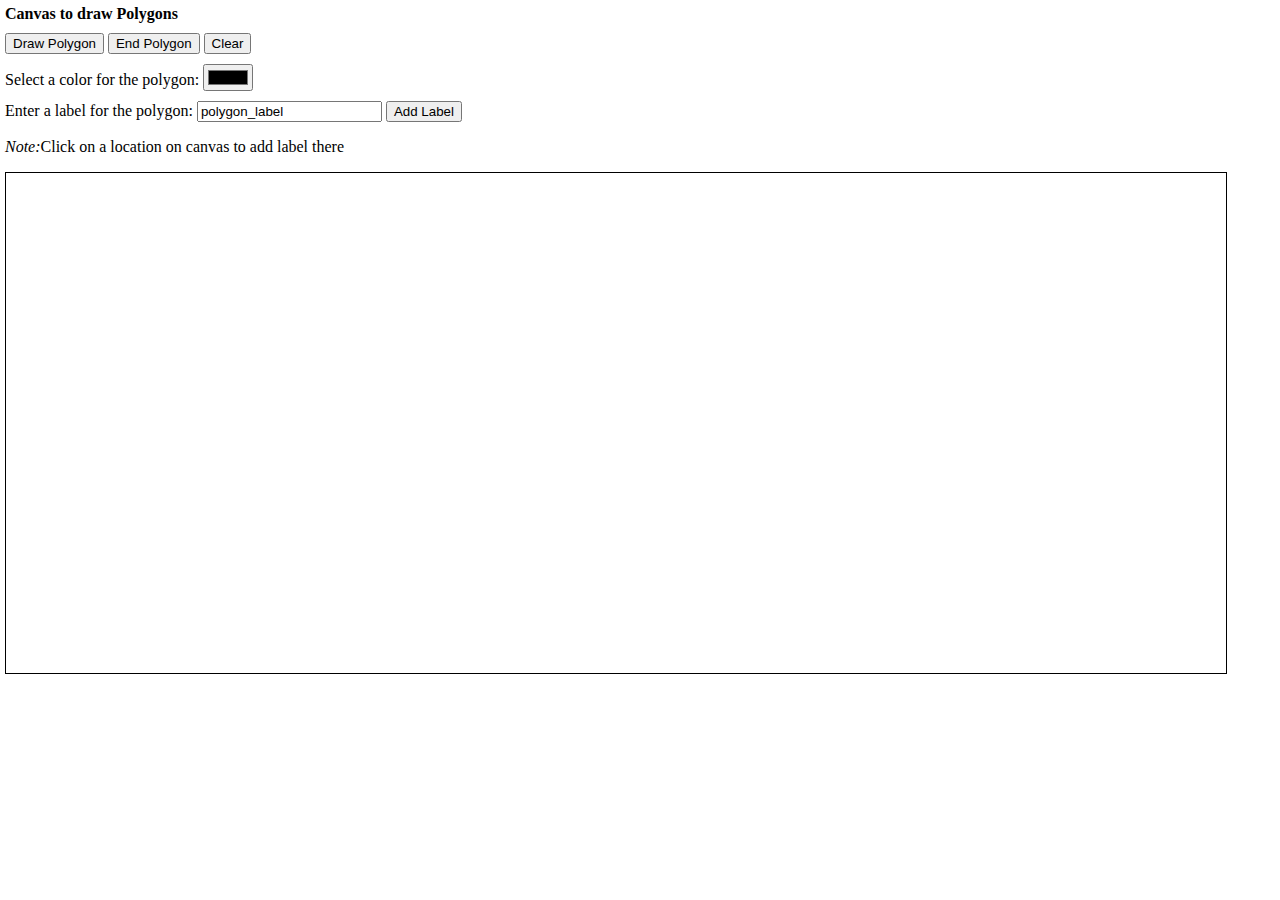
<file: index.html>
<!DOCTYPE html>
<html lang="en">
<head>
    <meta charset="UTF-8">
    <meta http-equiv="X-UA-Compatible" content="IE=edge">
    <meta name="viewport" content="width=device-width, initial-scale=1.0">
    <link rel="stylesheet" href="./index.css">
    <script src="./fabric.js"></script>
    <title>Canvas</title>
</head>
<body>
    <div class="head">
        <head><b>Canvas to draw Polygons</b></head>
    </div>
    <div class="buttons">
        <button type="button" id="poly_start">Draw Polygon</button>
        <button type="button" id="poly_end">End Polygon</button>
        <button type="button" id="clear_canvas">Clear</button>
    </div>
    <div class="color">
        <label for="color">Select a color for the polygon:</label>
        <input type="color" id="color" name="color" value="#000000">
    </div>
    <div class="label">
        <label for="label_text">Enter a label for the polygon: </label>
        <input type="text" id="label_text" name="label_text" value="polygon_label">
        <button type="label" id="label">Add Label</button>
        <p><i>Note:</i>Click on a location on canvas to add label there</p>
    </div>
    <canvas id="canvas" style="border: 1px solid black"></canvas>
    
    <script src="./main.js"></script>
</body>
</html>
</file>
<file: index.css>
body{
    margin: 0;
    margin-left: 5px;
    padding: 0;
}

.head{
    margin-top: 5px;
}

.buttons{
    display: inline-block;
    margin-bottom: 10px;
    margin-top: 10px;
}

.color, .label{
    margin-bottom: 10px;
}
</file>
